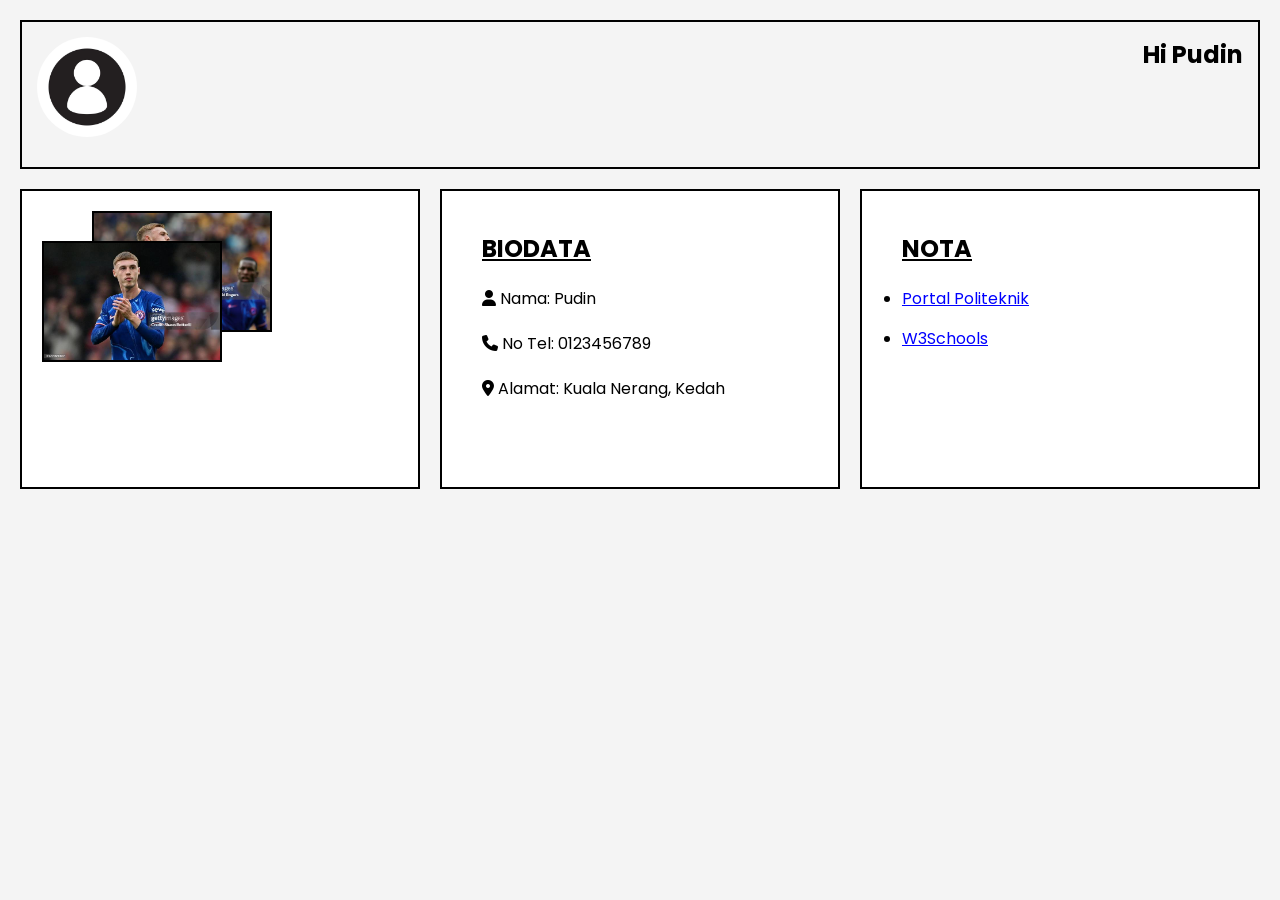
<file: index.html>
<!doctype html>
<html lang="en">
  <head>
    <meta charset="UTF-8" />
    <meta name="viewport" content="width=device-width, initial-scale=1.0" />
    <title>WebSite Biodata</title>
    <link rel="preconnect" href="https://fonts.googleapis.com" />
    <link rel="preconnect" href="https://fonts.gstatic.com" crossorigin />
    <link
      href="https://fonts.googleapis.com/css2?family=Poppins:wght@300;400;500;600&display=swap"
      rel="stylesheet"
    />
    <link rel="stylesheet" href="style.css" />
  </head>
  <body>
    <header>
      <h2 class="logo">
        <img
          src="gambarprofile.jpg"
          alt="logo"
          class="rounded-circle mb-3 logo"
        />
      </h2>
      <h2>Hi Pudin</h2>
    </header>
    <div class="container">
      <div class="card gambar-card">
        <div class="gambar-b">
          <img src="chelsea.jpg" alt="gambar" />
        </div>

        <div class="gambar-a">
          <img src="gambarchelsea.jpg" alt="gambar" />
        </div>
      </div>

      <div class="card">
        <h2>BIODATA</h2>

        <link
          rel="stylesheet"
          href="https://cdnjs.cloudflare.com/ajax/libs/font-awesome/6.5.1/css/all.min.css"
        />

        <p>
          <i class="fa-solid fa-user"></i>
          Nama: Pudin
        </p>

        <p>
          <i class="fa-solid fa-phone"></i>
          No Tel: 0123456789
        </p>

        <p>
          <i class="fa-solid fa-location-dot"></i>
          Alamat: Kuala Nerang, Kedah
        </p>

        <p></p>
      </div>

      <div class="card">
        <h2>NOTA</h2>

        <ul>
          <li>
            <a href="http://spmp.ptss.edu.my/utamapelajar.jsp"
              >Portal Politeknik</a
            >
          </li>
          <li><a href="https://www.w3schools.com">W3Schools</a></li>
        </ul>
      </div>
    </div>
  </body>
</html>
</file>
<file: style.css>
*{
    margin:0px;
    padding:0;
    box-sizing:border-box;
     font-family: 'Poppins', sans-serif;
}

body{
    background:#f4f4f4;
    padding:20px;
}

header{
    border:2px solid black;
    padding:15px;
    display:flex;
    justify-content:space-between;
    margin-bottom:20px;
}

.logo{
    color:black;
   width: 100px;
  height: 100px;
  object-fit: cover;
  border-radius: 50%;
  margin-bottom: 15px;

}

.container{
    display:flex;
    gap:20px;
    flex-wrap:wrap;
}

.card{
    background:white;
    border:2px solid black;
    padding:20px;
    flex:1;
    min-width:250px;
}

.card h2{
    margin: 20px;
    text-decoration:underline;
}

.card p{
    margin: 20px;
}

.gambar-card{
    position:relative;
    min-height:300px;
}

.gambar-b{
    position:absolute;
    top:20px;
    left:70px;
}

.gambar-a{
    position:absolute;
    top:50px;
    left:20px;
}

.gambar-a img,
.gambar-b img{
    width:180px;
    border:2px solid black;
}

a{
    color: blue;
    text-decoration: underline;
}

a:hover{
    text-decoration: overline;
}

.card ul{
    padding-left: 20px;
}

.card ul li{
    margin-top: 15px;
    margin-bottom: 15px;
}
</file>
